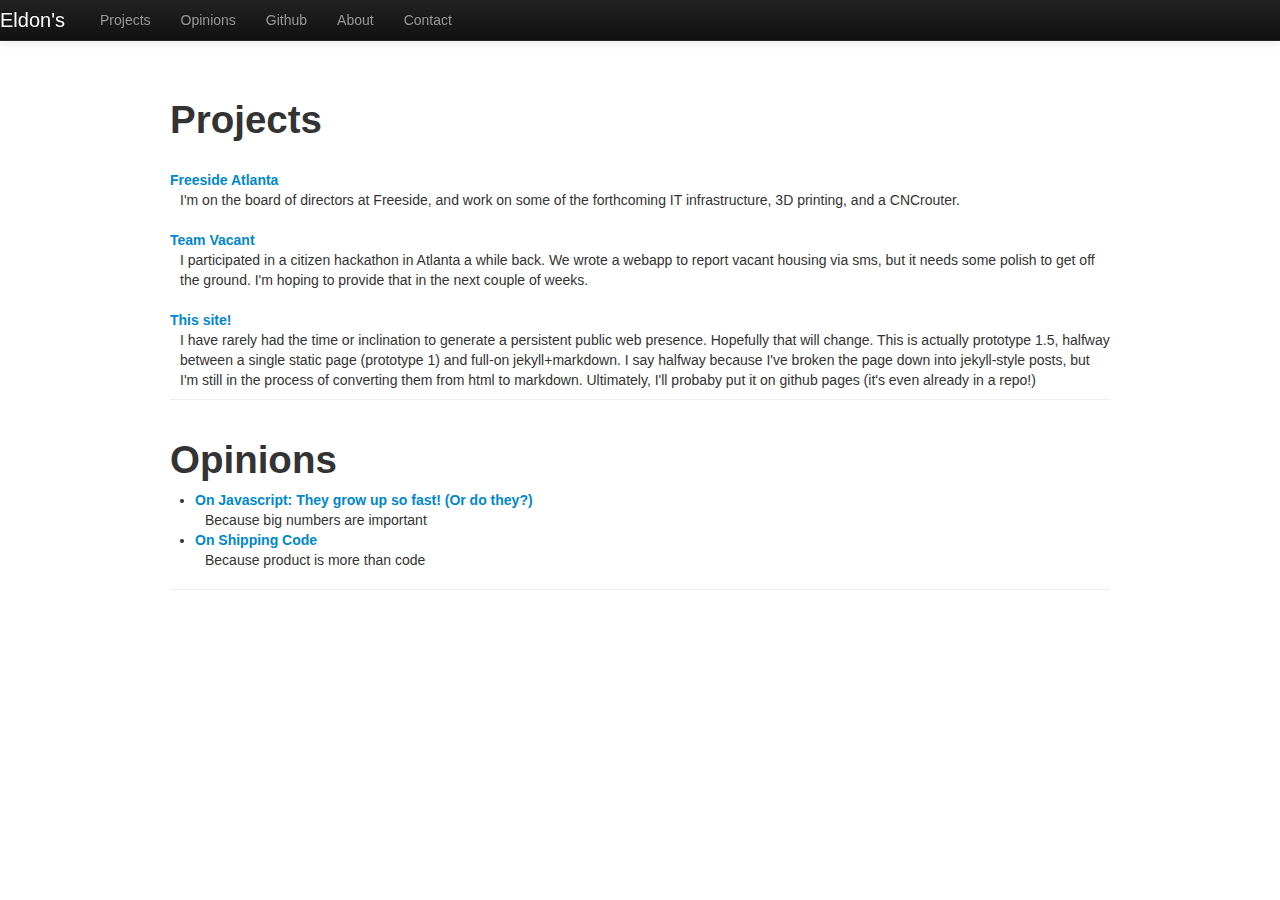
<file: index.html>
<!DOCTYPE html>
<html lang='en'>
  <head>
    <title>Eldon - Writing software for Atlanta and beyond.</title>
    <link href='/css/bootstrap.css' rel='stylesheet'>
    <link href='/css/custom.css' rel='stylesheet'>
  </head>
  <body data-offset='90' data-spy='scroll' data-target='.navbar'>
    <script src='/js/jquery.js'></script>
    <script src='/js/bootstrap.min.js'></script>
    <script src='/js/custom.js'></script>
    <div class='container'>
      <div class='fill'>
        <div class='navbar navbar-inverse navbar-fixed-top'>
          <div class='navbar-inner'>
            <a class='brand' href='#'>Eldon&apos;s</a>
            <ul class='nav'>
              <li>
                <a class='homesection' href='/#projects'>Projects</a>
              </li>
              <li>
                <a class='homesection' href='/#opinions'>Opinions</a>
              </li>
              <li>
                <a href='http://www.github.com/eldondev' id='header_github'>Github</a>
              </li>
              <li>
                <a href='http://twitter.com/eldondev' id='header_about'>About</a>
              </li>
              <li>
                <a href='mailto:eldon@eldondev.com' id='header_contact'>Contact</a>
              </li>
            </ul>
          </div>
        </div>
      </div>
      <div class='content'>
        <div class='container'>
  <div class='content'>
    <div class='page-header'>
      <section id='projects'>
        <h1>Projects</h1>
        <br>
        <dt>
          <a href='http://wiki.freesideatlanta.org/fs/Info'>Freeside Atlanta</a>
        </dt>
        <dd>I'm on the board of directors at Freeside, and work on some of the forthcoming IT infrastructure, 3D printing, and a CNCrouter.</dd>
        <br>
        <dt>
          <a href='https://github.com/eldondev/govathon'>Team Vacant</a>
        </dt>
        <dd>I participated in a citizen hackathon in Atlanta a while back. We wrote a webapp to report vacant housing via sms, but it needs some polish to get off the ground. I'm hoping to provide that in the next couple of weeks.</dd>
        <br>
        <dt>
          <a href='this-site/'>This site!</a>
        </dt>
        <dd>I have rarely had the time or inclination to generate a persistent public web presence. Hopefully that will change. This is actually prototype 1.5, halfway between a single static page (prototype 1) and full-on jekyll+markdown. I say halfway because I've broken the page down into jekyll-style posts, but I'm still in the process of converting them from html to markdown. Ultimately, I'll probaby put it on github pages (it's even already in a repo!)</dd>
      </section>
    </div>
    <div class='page-header'>
      <section id='opinions'>
        <h1>Opinions</h1>
        <ul>
          <li>
            <dt>
              <a href='/2012/03/31/on-javascript-they-grow-up-so-fast-or-do-they.html'>On Javascript: They grow up so fast! (Or do they?)</a>
            </dt>
            <dd>Because big numbers are important</dd>
          </li>
          <li>
            <dt>
              <a href='/2012/01/09/on-shipping-code.html'>On Shipping Code</a>
            </dt>
            <dd>Because product is more than code</dd>
          </li>
        </ul>
      </section>
    </div>
  </div>
</div>

      </div>
    </div>
  </body>
</html>
</file>
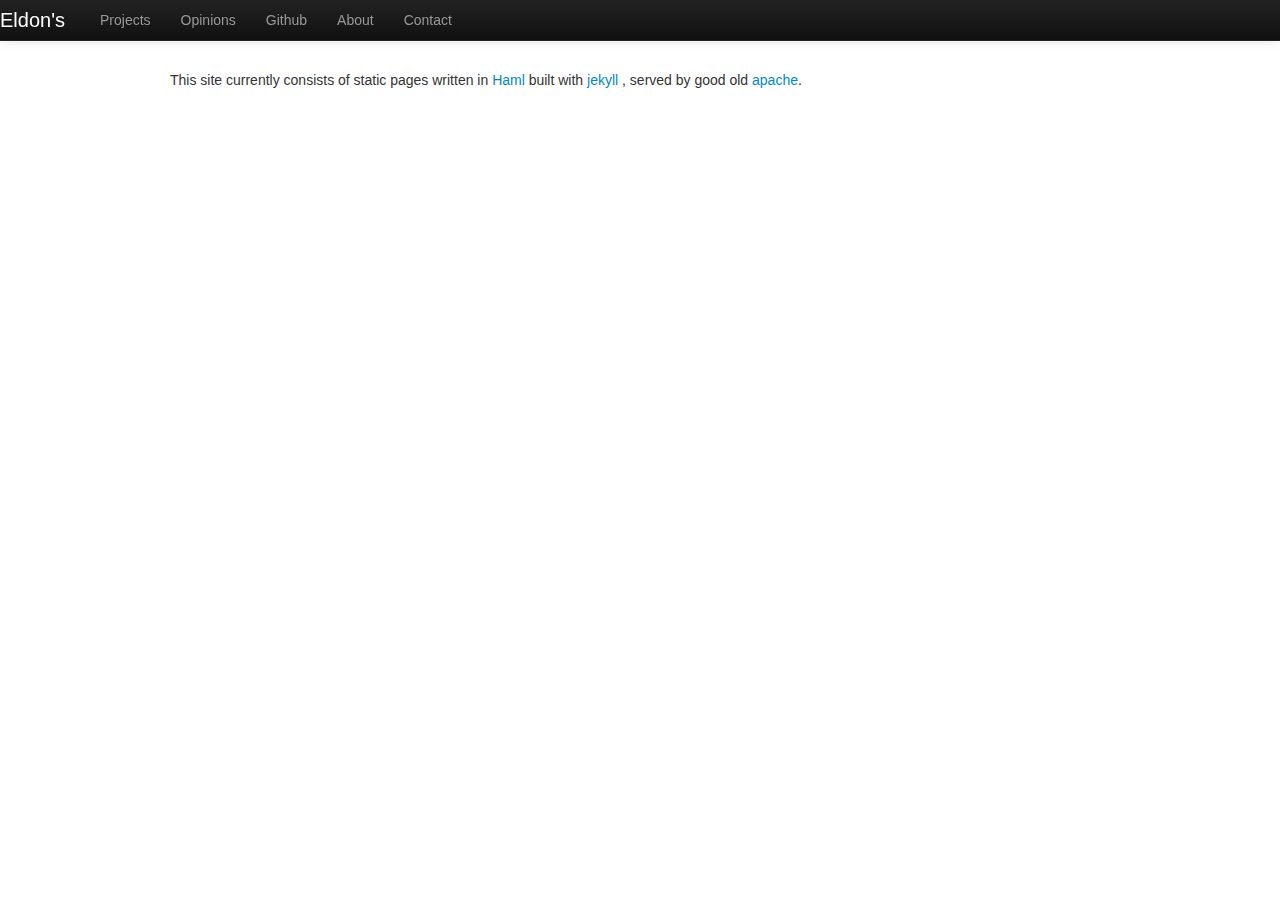
<file: this-site/index.html>
<!DOCTYPE html>
<html lang='en'>
  <head>
    <title></title>
    <link href='/css/bootstrap.css' rel='stylesheet'>
    <link href='/css/custom.css' rel='stylesheet'>
  </head>
  <body data-offset='90' data-spy='scroll' data-target='.navbar'>
    <script src='/js/jquery.js'></script>
    <script src='/js/bootstrap.min.js'></script>
    <script src='/js/custom.js'></script>
    <div class='container'>
      <div class='fill'>
        <div class='navbar navbar-inverse navbar-fixed-top'>
          <div class='navbar-inner'>
            <a class='brand' href='#'>Eldon&apos;s</a>
            <ul class='nav'>
              <li>
                <a class='homesection' href='/#projects'>Projects</a>
              </li>
              <li>
                <a class='homesection' href='/#opinions'>Opinions</a>
              </li>
              <li>
                <a href='http://www.github.com/eldondev' id='header_github'>Github</a>
              </li>
              <li>
                <a href='http://twitter.com/eldondev' id='header_about'>About</a>
              </li>
              <li>
                <a href='mailto:eldon@eldondev.com' id='header_contact'>Contact</a>
              </li>
            </ul>
          </div>
        </div>
      </div>
      <div class='content'>
        This site currently consists of static pages written in
<a href='https://haml.info/'>Haml</a>
built with
<a href='https://jekyllrb.com/'>jekyll</a>
, served by good old
<a href='http://projects.apache.org/projects/http_server.html'>apache</a>.

      </div>
    </div>
  </body>
</html>
</file>
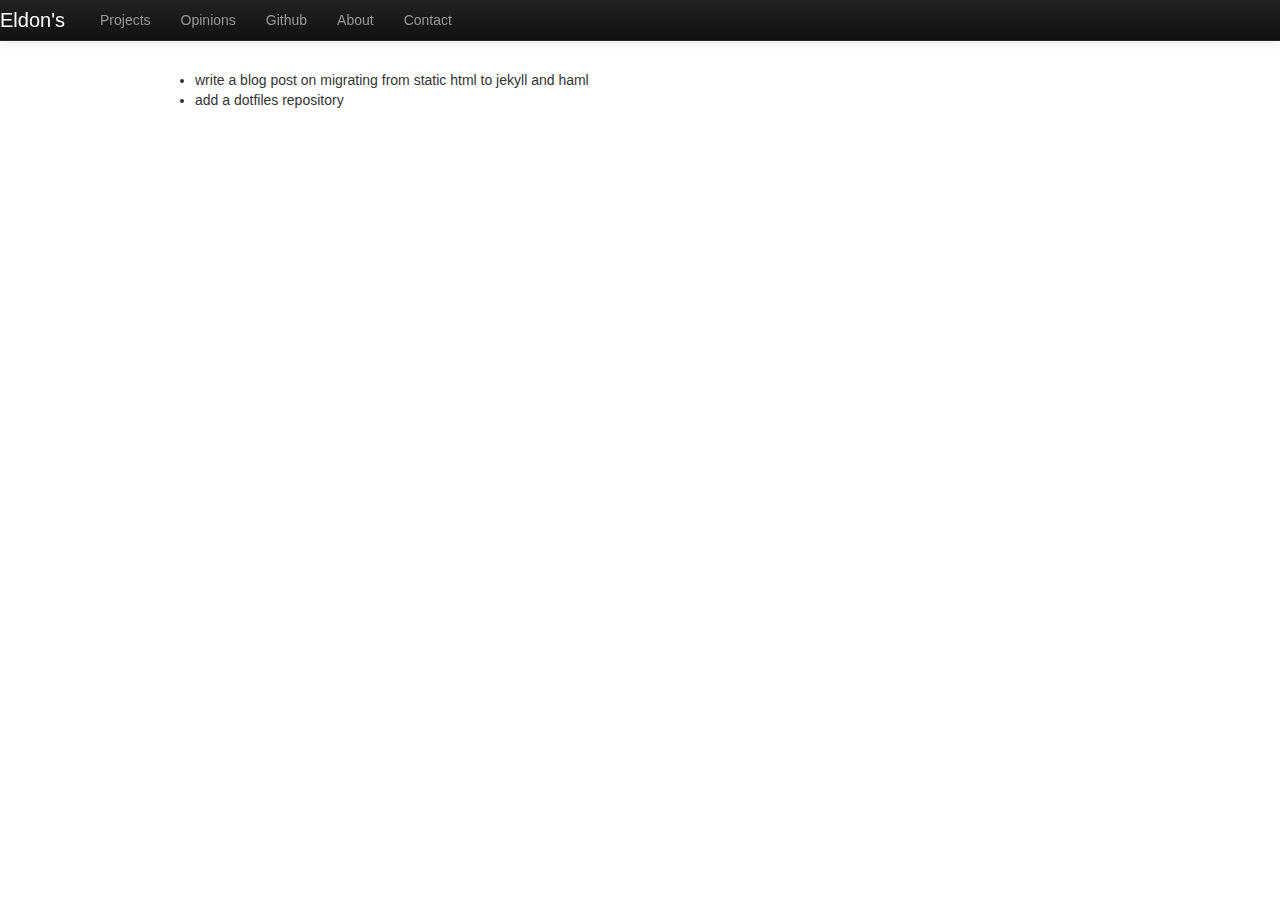
<file: todo/index.html>
<!DOCTYPE html>
<html lang='en'>
  <head>
    <title></title>
    <link href='/css/bootstrap.css' rel='stylesheet'>
    <link href='/css/custom.css' rel='stylesheet'>
  </head>
  <body data-offset='90' data-spy='scroll' data-target='.navbar'>
    <script src='/js/jquery.js'></script>
    <script src='/js/bootstrap.min.js'></script>
    <script src='/js/custom.js'></script>
    <div class='container'>
      <div class='fill'>
        <div class='navbar navbar-inverse navbar-fixed-top'>
          <div class='navbar-inner'>
            <a class='brand' href='#'>Eldon&apos;s</a>
            <ul class='nav'>
              <li>
                <a class='homesection' href='/#projects'>Projects</a>
              </li>
              <li>
                <a class='homesection' href='/#opinions'>Opinions</a>
              </li>
              <li>
                <a href='http://www.github.com/eldondev' id='header_github'>Github</a>
              </li>
              <li>
                <a href='http://twitter.com/eldondev' id='header_about'>About</a>
              </li>
              <li>
                <a href='mailto:eldon@eldondev.com' id='header_contact'>Contact</a>
              </li>
            </ul>
          </div>
        </div>
      </div>
      <div class='content'>
        <ul>
  <li>write a blog post on migrating from static html to jekyll and haml</li>
  <li>add a dotfiles repository</li>
</ul>

      </div>
    </div>
  </body>
</html>
</file>
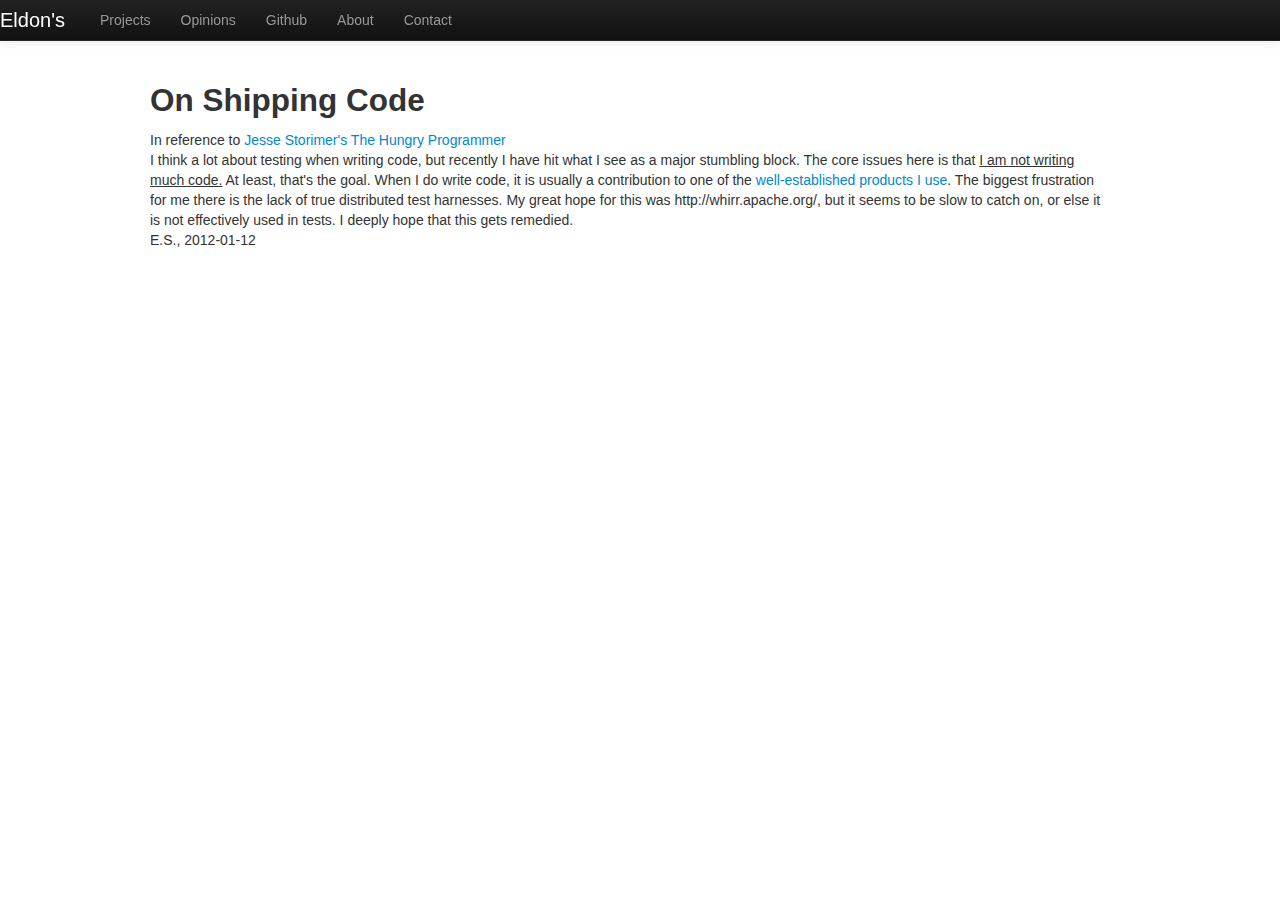
<file: 2012/01/09/on-shipping-code.html>
<!DOCTYPE html>
<html lang='en'>
  <head>
    <title>On Shipping Code</title>
    <link href='/css/bootstrap.css' rel='stylesheet'>
    <link href='/css/custom.css' rel='stylesheet'>
  </head>
  <body data-offset='90' data-spy='scroll' data-target='.navbar'>
    <script src='/js/jquery.js'></script>
    <script src='/js/bootstrap.min.js'></script>
    <script src='/js/custom.js'></script>
    <div class='container'>
      <div class='fill'>
        <div class='navbar navbar-inverse navbar-fixed-top'>
          <div class='navbar-inner'>
            <a class='brand' href='#'>Eldon&apos;s</a>
            <ul class='nav'>
              <li>
                <a class='homesection' href='/#projects'>Projects</a>
              </li>
              <li>
                <a class='homesection' href='/#opinions'>Opinions</a>
              </li>
              <li>
                <a href='http://www.github.com/eldondev' id='header_github'>Github</a>
              </li>
              <li>
                <a href='http://twitter.com/eldondev' id='header_about'>About</a>
              </li>
              <li>
                <a href='mailto:eldon@eldondev.com' id='header_contact'>Contact</a>
              </li>
            </ul>
          </div>
        </div>
      </div>
      <div class='content'>
        <div class='row'>
  <h2>On Shipping Code</h2>
  In reference to
<a href='http://jstorimer.com/2012/01/09/the-hungry-programmer.html'>Jesse Storimer's The Hungry Programmer</a>
<br>
I think a lot about testing when writing code, but recently I have hit what I see as a major stumbling block. The core issues here is that
<u>I am not writing much code.</u>
At least, that's the goal. When I do write code, it is usually a contribution to one of the
<a href='http://www.rabbitmq.com/'>well-established</a>
<a href='http://hadoop.apache.org'>products</a>
<a href='http://cassandra.apache.org'>I</a>
<a href='https://github.com/nathanmarz/storm'>use</a>.
The biggest frustration for me there is the lack of true distributed test harnesses. My great hope for this was http://whirr.apache.org/, but it seems to be slow to catch on, or else it is not effectively used in tests. I deeply hope that this gets remedied.
<br>E.S.,
2012-01-12

</div>

      </div>
    </div>
  </body>
</html>
</file>
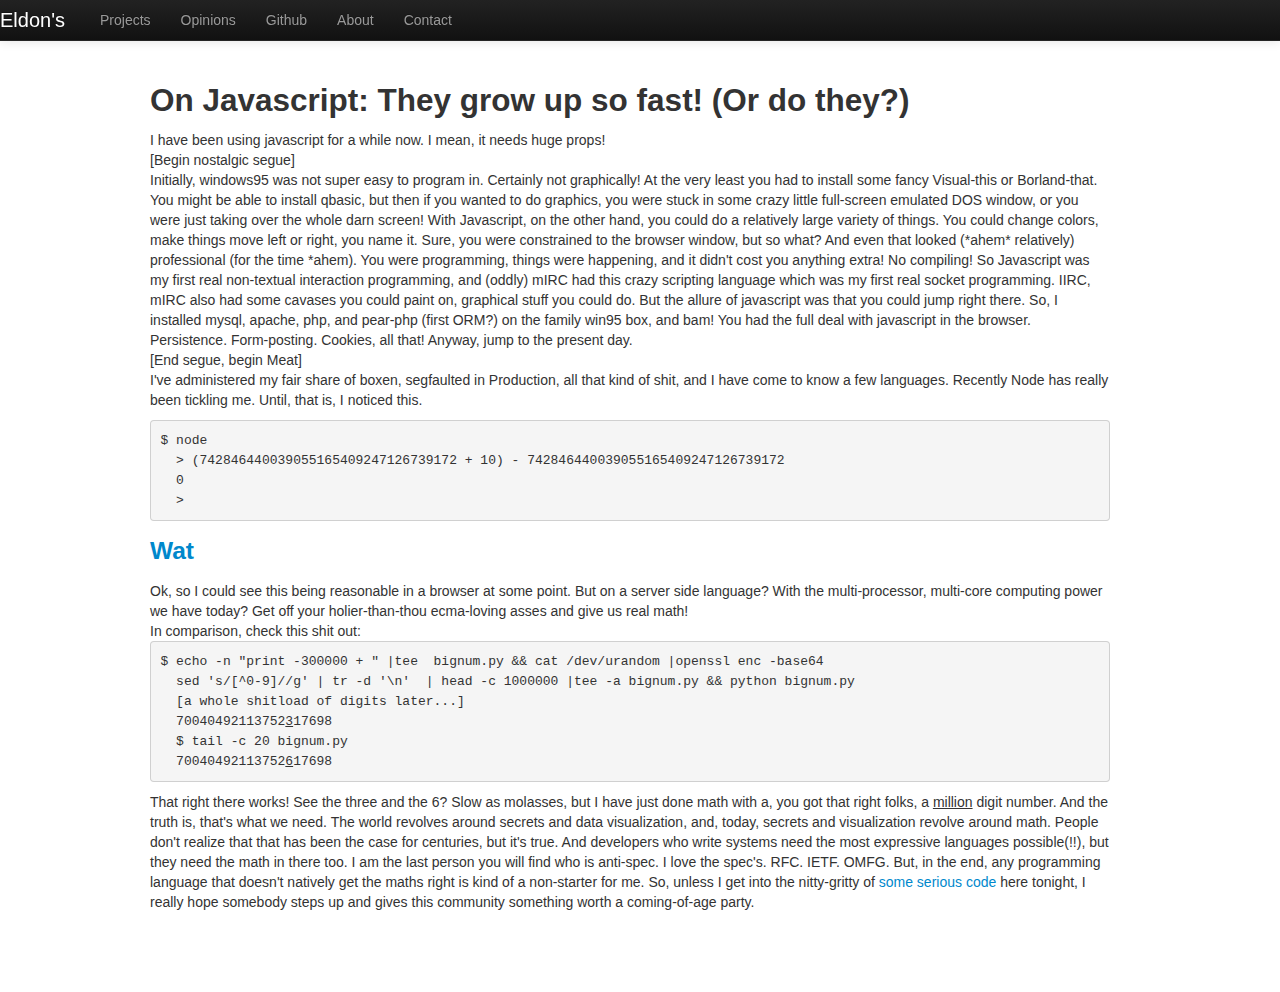
<file: 2012/03/31/on-javascript-they-grow-up-so-fast-or-do-they.html>
<!DOCTYPE html>
<html lang='en'>
  <head>
    <title>On Javascript: They grow up so fast! (Or do they?)</title>
    <link href='/css/bootstrap.css' rel='stylesheet'>
    <link href='/css/custom.css' rel='stylesheet'>
  </head>
  <body data-offset='90' data-spy='scroll' data-target='.navbar'>
    <script src='/js/jquery.js'></script>
    <script src='/js/bootstrap.min.js'></script>
    <script src='/js/custom.js'></script>
    <div class='container'>
      <div class='fill'>
        <div class='navbar navbar-inverse navbar-fixed-top'>
          <div class='navbar-inner'>
            <a class='brand' href='#'>Eldon&apos;s</a>
            <ul class='nav'>
              <li>
                <a class='homesection' href='/#projects'>Projects</a>
              </li>
              <li>
                <a class='homesection' href='/#opinions'>Opinions</a>
              </li>
              <li>
                <a href='http://www.github.com/eldondev' id='header_github'>Github</a>
              </li>
              <li>
                <a href='http://twitter.com/eldondev' id='header_about'>About</a>
              </li>
              <li>
                <a href='mailto:eldon@eldondev.com' id='header_contact'>Contact</a>
              </li>
            </ul>
          </div>
        </div>
      </div>
      <div class='content'>
        <div class='row'>
  <h2>On Javascript: They grow up so fast! (Or do they?)</h2>
  <p>
  I have been using javascript for a while now. I mean, it needs huge props!
  <br>[Begin
  nostalgic segue]
  <br>
  Initially, windows95 was not super easy to program in. Certainly not graphically! At the very least you had to install some fancy Visual-this or Borland-that. You might be able to install qbasic, but then if you wanted to do graphics, you were stuck in some crazy little full-screen emulated DOS window, or you were just taking over the whole darn screen! With Javascript, on the other hand, you could do a relatively large variety of things. You could change colors, make things move left or right, you name it. Sure, you were constrained to the browser window, but so what? And even that looked (*ahem* relatively) professional (for the time *ahem). You were programming, things were happening, and it didn't cost you anything extra! No compiling! So Javascript was my first real non-textual interaction programming, and (oddly) mIRC had this crazy scripting language which was my first real socket programming. IIRC, mIRC also had some cavases you could paint on, graphical stuff you could do. But the allure of javascript was that you could jump right there. So, I installed mysql, apache, php, and pear-php (first ORM?) on the family win95 box, and bam! You had the full deal with javascript in the browser. Persistence. Form-posting. Cookies, all that! Anyway, jump to the present day.
  <br>[End
  segue, begin Meat]
  <br>
  I've administered my fair share of boxen, segfaulted in Production, all that kind of shit, and I have come to know a few languages. Recently Node has really been tickling me. Until, that is, I noticed this.
  <pre>$ node
  > (742846440039055165409247126739172 + 10) - 742846440039055165409247126739172
  0
  ></pre>
  <h3>
    <a href='https://www.destroyallsoftware.com/talks/wat'>Wat</a>
  </h3>
  Ok, so I could see this being reasonable in a browser at some point. But on a server side language? With the multi-processor, multi-core computing power we have today? Get off your holier-than-thou ecma-loving asses and give us real math!
  <br>
  In comparison, check this shit out:
  <pre>$ echo -n "print -300000 + " |tee  bignum.py && cat /dev/urandom |openssl enc -base64 
  sed 's/[^0-9]//g' | tr -d '\n'  | head -c 1000000 |tee -a bignum.py && python bignum.py
  [a whole shitload of digits later...]
  70040492113752<u>3</u>17698
  $ tail -c 20 bignum.py
  70040492113752<u>6</u>17698</pre>
  That right there works! See the three and the 6? Slow as molasses, but I have just done math with a, you got that right folks, a
  <u>million</u>
  digit number. And the truth is, that's what we need. The world revolves around secrets and data visualization, and, today, secrets and visualization revolve around math. People don't realize that that has been the case for centuries, but it's true. And developers who write systems need the most expressive languages possible(!!), but they need the math in there too. I am the last person you will find who is anti-spec. I love the spec's. RFC. IETF. OMFG. But, in the end, any programming language that doesn't natively get the maths right is kind of a non-starter for me. So, unless I get into the nitty-gritty of
  <a href='https://github.com/joyent/node/issues/1784'>some serious code</a>
  here tonight, I really hope somebody steps up and gives this community something worth a coming-of-age party.
</p>

</div>

      </div>
    </div>
  </body>
</html>
</file>
<file: css/custom.css>
body {
	padding:70px;
}
section { 
	padding-top: 70px;
	margin-top: -70px;
};
</file>
